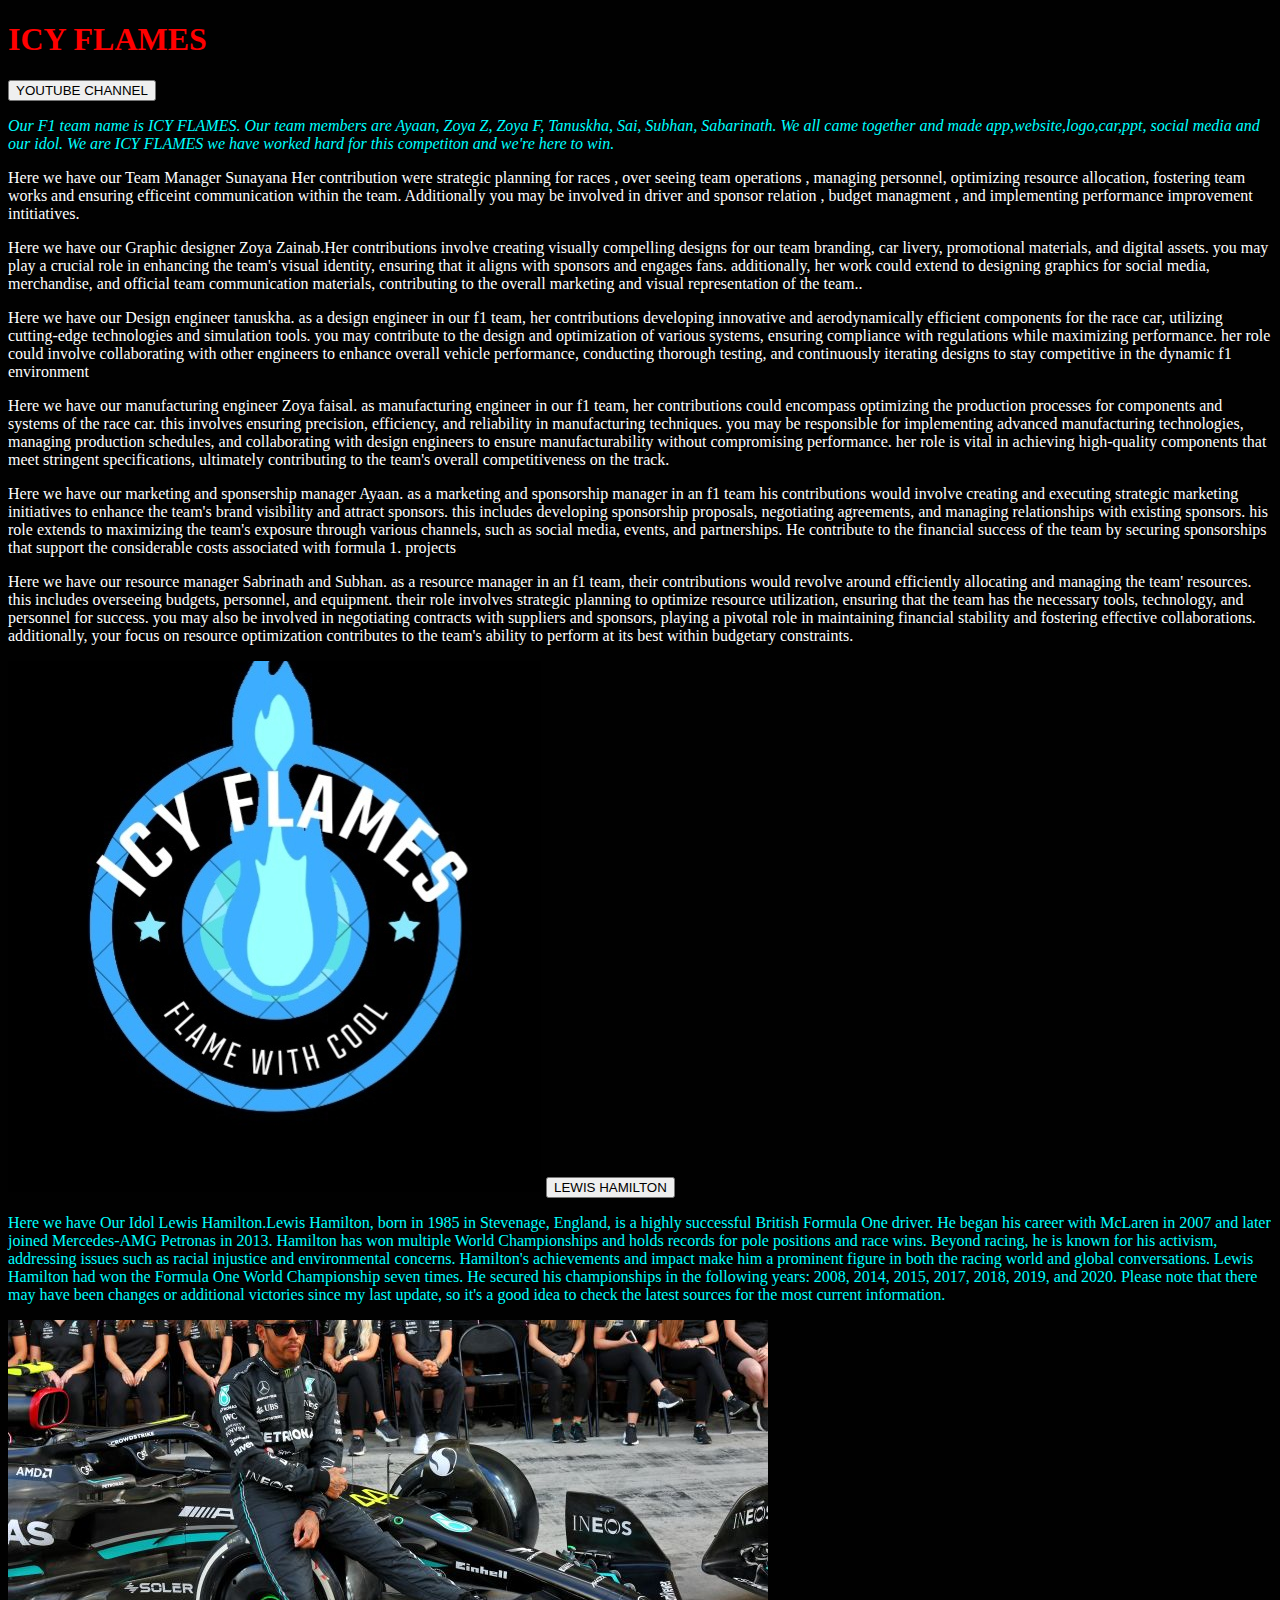
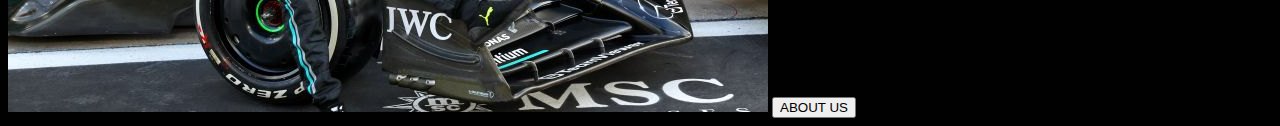
<file: index.html>
<!DOCTYPE html>
<html>
   
    <head>
       
          <title>ICY FLAMES</title>
          <h1>ICY FLAMES</h1>
       
    </head>
    <style> body { background-color: rgba(0, 0, 0, 0.998); } h1{ color: rgb(255, 0, 0); } </style>
   
      <a href="https://www.youtube.com/channel/UCjvJdPHkkB3BaA4APfDnEHA">
      <button>

            YOUTUBE CHANNEL

      </button>
      </a>

    <body>
          <p style = "font-family:georgia,garamond,serif;font-size:16px;font-style:italic;color:cyan;">
          Our F1 team name is ICY FLAMES. Our team members are Ayaan, Zoya Z, Zoya F, Tanuskha, Sai, Subhan, Sabarinath. We all came together and made app,website,logo,car,ppt, social media and our idol. We are ICY FLAMES we have worked hard for this competiton and we're here to win.
            </p>

            <P style="color:#ffffff;">Here we have our Team Manager Sunayana Her contribution were  strategic planning for races , over seeing team operations , managing personnel, optimizing resource  allocation, fostering team works  and ensuring  efficeint communication  within the team. Additionally  you may  be involved in driver and sponsor relation , budget  managment , and implementing performance  improvement intitiatives. </P>

            <p style="color:#ffffff;">  Here we have our Graphic designer  Zoya Zainab.Her contributions involve creating visually compelling designs for our team branding, car livery, promotional materials, and digital assets. you may play a crucial role in enhancing the team's visual identity, ensuring that it aligns with sponsors and engages fans. additionally, her work could extend to designing graphics for social media, merchandise, and official team communication materials, contributing to the overall marketing and visual representation of the team..  </p>

            <p style="color:#ffffff;"> Here we have our Design  engineer tanuskha. as a design engineer in our f1 team, her contributions developing innovative and aerodynamically efficient components for the race car, utilizing cutting-edge technologies and simulation tools. you may contribute to the design and optimization of various systems, ensuring compliance with regulations while maximizing performance. her role could involve collaborating with other engineers to enhance overall vehicle performance, conducting thorough testing, and continuously iterating designs to stay competitive in the dynamic f1 environment  </p>

            <p style="color:#ffffff;"> Here we have our manufacturing engineer Zoya faisal. as manufacturing engineer in our f1 team, her contributions could encompass optimizing the production processes for components and systems of the race car. this involves ensuring precision, efficiency, and reliability in manufacturing techniques. you may be responsible for implementing advanced manufacturing technologies, managing production schedules, and collaborating with design engineers to ensure manufacturability without compromising performance. her role is vital in achieving high-quality components that meet stringent specifications, ultimately contributing to the team's overall competitiveness on the track.</p>

            <p style="color:#ffffff;"> Here we have our marketing and sponsership manager Ayaan. as a marketing and sponsorship manager in an f1 team his contributions would involve creating and executing strategic marketing initiatives to enhance the team's brand visibility and attract sponsors. this includes developing sponsorship proposals, negotiating agreements, and managing relationships with existing sponsors. his role extends to maximizing the team's exposure through various channels, such as social media, events, and partnerships. He contribute to the financial success of the team by securing sponsorships that support the considerable costs associated with formula 1.
projects
</p>

            <p style="color:#ffffff;">Here we have our resource manager Sabrinath and Subhan. as a resource manager in an f1 team, their contributions would revolve around efficiently allocating and managing the team' resources. this includes overseeing budgets, personnel, and equipment. their role involves strategic planning to optimize resource utilization, ensuring that the team has the necessary tools, technology, and personnel for success. you may also be involved in negotiating contracts with suppliers and sponsors, playing a pivotal role in maintaining financial stability and fostering effective collaborations. additionally, your focus on resource optimization contributes to the team's ability to perform at its best within budgetary constraints.</p>
     <img src="[data-uri]">
 <a href="https://youtube.com/shorts/R_qdnjucc8I?si=WNPVLQhVAJ8bS_D4">
      <button>

            LEWIS HAMILTON

      </button>
 </a>
<p style="color:cyan;">
 
      Here we have Our Idol Lewis Hamilton.Lewis Hamilton, born in 1985 in Stevenage, England, is a highly successful British Formula One driver. He began his career with McLaren in 2007 and later joined Mercedes-AMG Petronas in 2013. Hamilton has won multiple World Championships and holds records for pole positions and race wins.

      Beyond racing, he is known for his activism, addressing issues such as racial injustice and environmental concerns. Hamilton's achievements and impact make him a prominent figure in both the racing world and global conversations.

      Lewis Hamilton had won the Formula One World Championship seven times. He secured his championships in the following years: 2008, 2014, 2015, 2017, 2018, 2019, and 2020. Please note that there may have been changes or additional victories since my last update, so it's a good idea to check the latest sources for the most current information.
 
</p>
 


     <img src="[data-uri]">
<a href="https://icyflame.mystrikingly.com/#home">
      <button>

           ABOUT US

      </button>
      </a>

 
   
      </a>
    </body>
</html>
</file>
